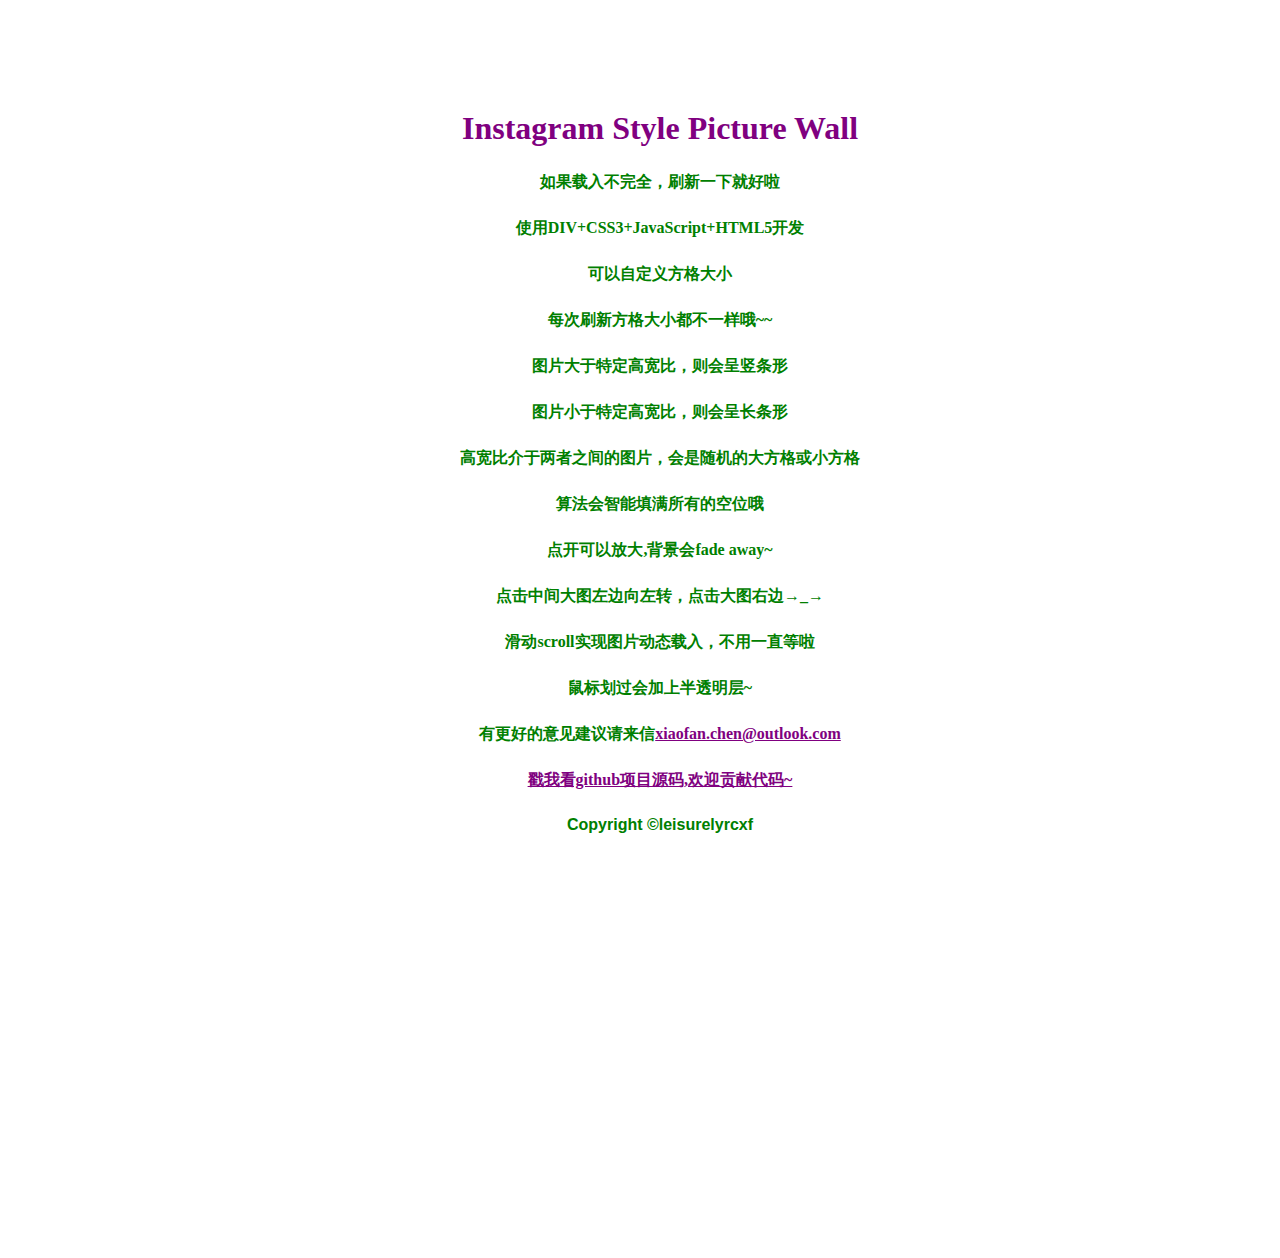
<file: readme.html>
﻿<!DOCTYPE html PUBLIC "-//W3C//DTD XHTML 1.0 Transitional//EN" "http://www.w3.org/TR/xhtml1/DTD/xhtml1-transitional.dtd">
<html xmlns="http://www.w3.org/1999/xhtml">
<head>
  <meta http-equiv="Content-Type" content="text/html; charset=utf-8" />
  <title>皮克秀牌照片墙</title>
  <link rel="stylesheet" href='css/picture_show.css' type='text/css'>
  <style type="text/css">
    body{
      background-color:white;
    }
    
  </style>
</head>

<body>
  <div id="header">
    <div id="title">
      <h1 align="center"></h1>
     </div>
  </div>

  <div id="main">
      <ul>
        <li><h1><a>Instagram Style Picture Wall</a></h1></li>
        <li>如果载入不完全，刷新一下就好啦</li>
        <li>使用DIV+CSS3+JavaScript+HTML5开发</li>
        <li>可以自定义方格大小</li>
        <li>每次刷新方格大小都不一样哦~~</li>
        <li>图片大于特定高宽比，则会呈竖条形</li>
        <li>图片小于特定高宽比，则会呈长条形</li>
        <li>高宽比介于两者之间的图片，会是随机的大方格或小方格</li>
        <li>算法会智能填满所有的空位哦</li>
        <li>点开可以放大,背景会fade away~</li>
        <li>点击中间大图左边向左转，点击大图右边→_→</li>
        <li>滑动scroll实现图片动态载入，不用一直等啦</li>
        <li>鼠标划过会加上半透明层~</li>
        <li>有更好的意见建议请来信<a href="mailto: xiaofan.chen@outlook.com">xiaofan.chen@outlook.com</a></li>
        <li><a href="https://github.com/leisurelyrcxf/picture_show"> 戳我看github项目源码,欢迎贡献代码~ </a></li>
        <li><span style="font-family:arial;">Copyright &copy;leisurelyrcxf</span></li>
      </ul>   

  </div>


  <div id="footer"></div>

</body>
</html>
</file>
<file: css/picture_show.css>
body{
background-color: #DDDDDD;
}

#background_layer{
background-color: rgba(0, 0, 0, 0.9); 
filter:alpha(opacity=0);
-moz-opacity:0;
-khtml-opacity: 0;
opacity: 0;
position:fixed;
width:100%;
height:100%;
left:0;
top:0;
z-index:-1;
}

#close{
position:absolute; 
right:8px; 
top:8px;
}


#footer{
height:400px;
}


li{
color:green;
font-weight:bold;
list-style-type:none;
margin-top:25px; 
text-align:center;
}

li a{
color:purple;
font-weight:bold;
list-style-type:none;
margin-top:25px; 
text-align:center;
}

.image{
background-color: rgb(221, 221, 221);
position:absolute;
}

#image_container {
background-color:white;
margin-left:auto;
margin-right:auto;
position:relative;
}

.image_layer{
background-color: rgba(0, 0, 0, 0.597656);  
filter:alpha(opacity=0);
-moz-opacity:0;
-khtml-opacity: 0;
opacity: 0;
position:absolute;
left:0;
top:0;
z-index:2;
}

#main{
position:relative;
}

#pop{
background-color:#FFFFFF; 
display:none; 
position:fixed;
z-index:10; 
}

#pop h1{
color:purple;
font-style:italic;
font-size:48px;
}

.text{
color:purple;
margin-top:30px; 
margin-bottom:30px;
text-align:center;
}

#title{
margin-left:auto;
margin-right:auto;
padding-top:20px;
padding-bottom:30px;
}

#title h1{
color:purple;
font-size:40px;
font-style:italic;
font-weight:bold;
}

#title #readme{
margin-left:30px;
margin-top:-25px;
text-align:center;
}

#title #readme a{
color:grey;
font-style:italic;
font-weight:bold;
}
</file>
